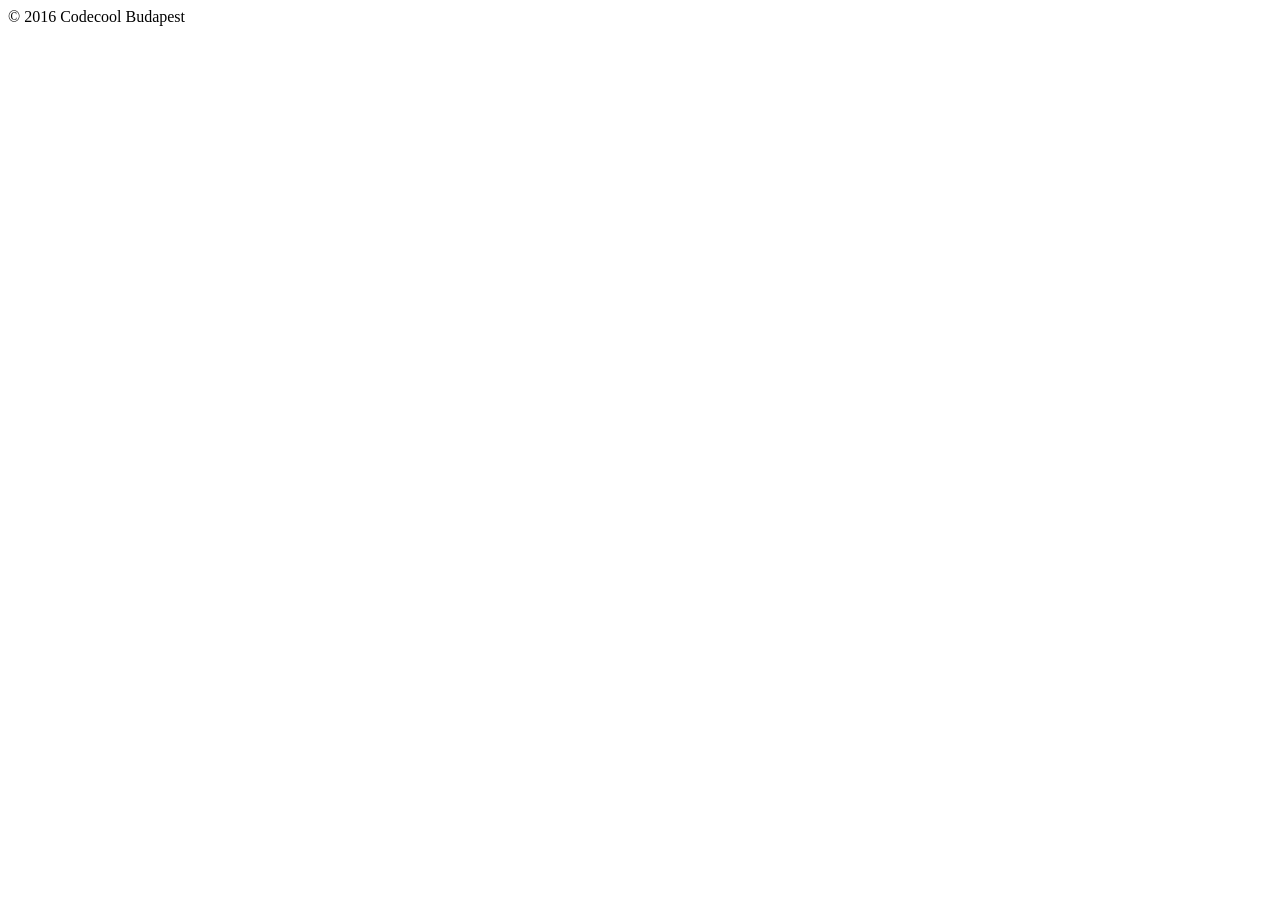
<file: java-se-codecool-shop-jwave-shop/src/main/resources/templates/footer.html>
<!doctype html>
<html lang="en" xmlns="http://www.w3.org/1999/xhtml" xmlns:th="http://www.thymeleaf.org">
<body>

<div th:fragment="copy">
    <div class="panel panel-default">
        <div class="panel-body">
            &copy; 2016 Codecool Budapest
        </div>
    </div>
</div>

</body>
</html>
</file>
